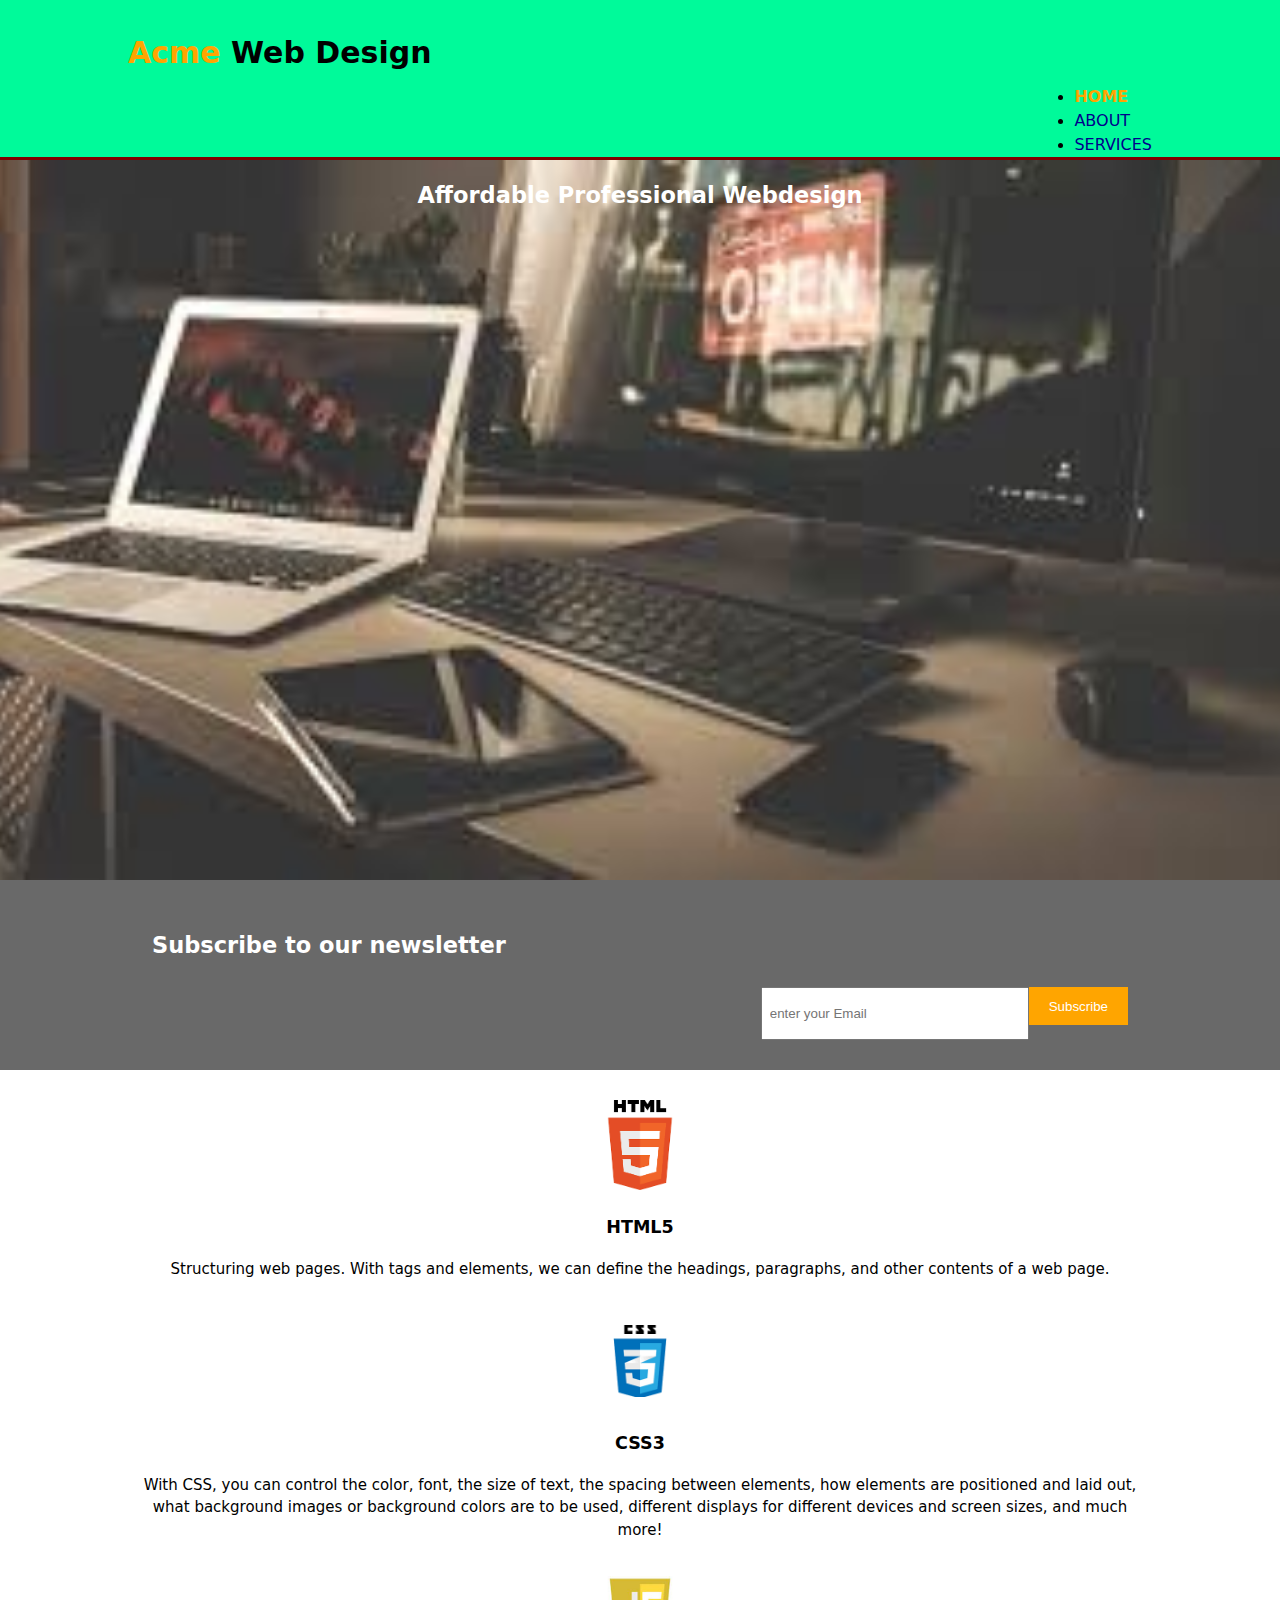
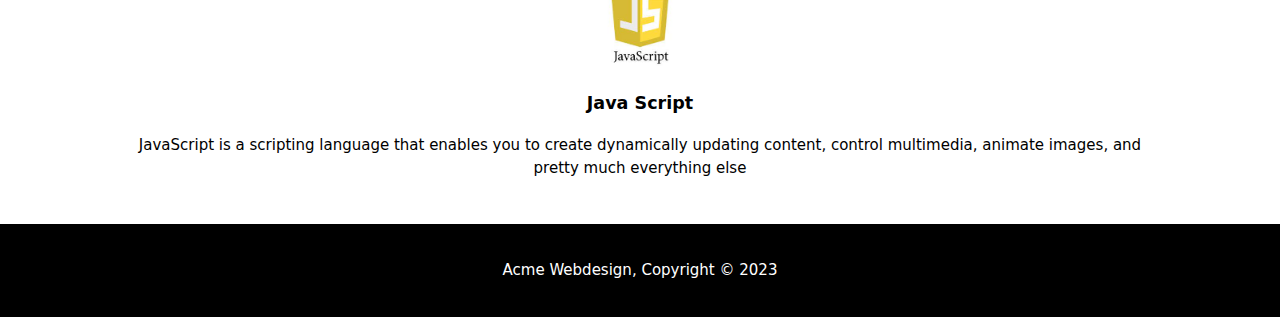
<file: index.html>
<!DOCTYPE html>
<html lang="en">
<head>
    <meta charset="UTF-8">
    <meta name="viewport" content="width=device-width">
    <title>Responsive Layout | Welcome</title>
    <link rel="stylesheet" href="./style.css">
</head>
<body>
    <header>
        <div class="container">
            <div id="branding">
                <h1><span class="highlight">Acme</span> Web Design</h1>
            </div>
            <nav>
                <ul>
                    <li class="current"><a href="index.html">Home</a></li>
                    <li><a href="about.html">About</a></li>
                    <li><a href="services.html">Services</a></li>

                </ul>
            </nav>
        </div>
    </header>
    <section id="showcase">
        <div class="container">
            <h2>Affordable Professional Webdesign</h2>
            
        </div>
    </section>
    <section id="newsletter">
        <div class="container">
            <h2>Subscribe to our newsletter</h2>
            <form>
                <input type="email" placeholder="enter your Email">
                <button type="submit" class="button_1">Subscribe</button>
            </form>
        </div>
    </section>
    <section id="boxes">
        <div class="container">
            <div class="box">
                <img src="./images/html.png">
                <h3>HTML5</h3>
                <p>Structuring web pages. With tags and elements, 
                    we can define the headings, paragraphs, and other contents of a web page.</p>
            </div>
            <div class="box">
                <img src="./images/css.png">
                <h3>CSS3</h3>
                <p>
                    With CSS, you can control the color, font, the size of text, the spacing between elements, how elements are positioned and laid out, what background images or background colors are to be used, different displays for different devices and screen sizes, and much more!</p>
            </div>
            <div class="box">
                <img src="./images/js.jpeg">
                <h3>Java Script</h3>
                <p>JavaScript is a scripting language that enables you to create dynamically updating content, control multimedia, animate images, and pretty much everything else</p>
            </div>

        </div>



    </section>
    <footer>
        <p>Acme Webdesign, Copyright &copy; 2023</p>
    </footer>
    
</body>
</html>
</file>
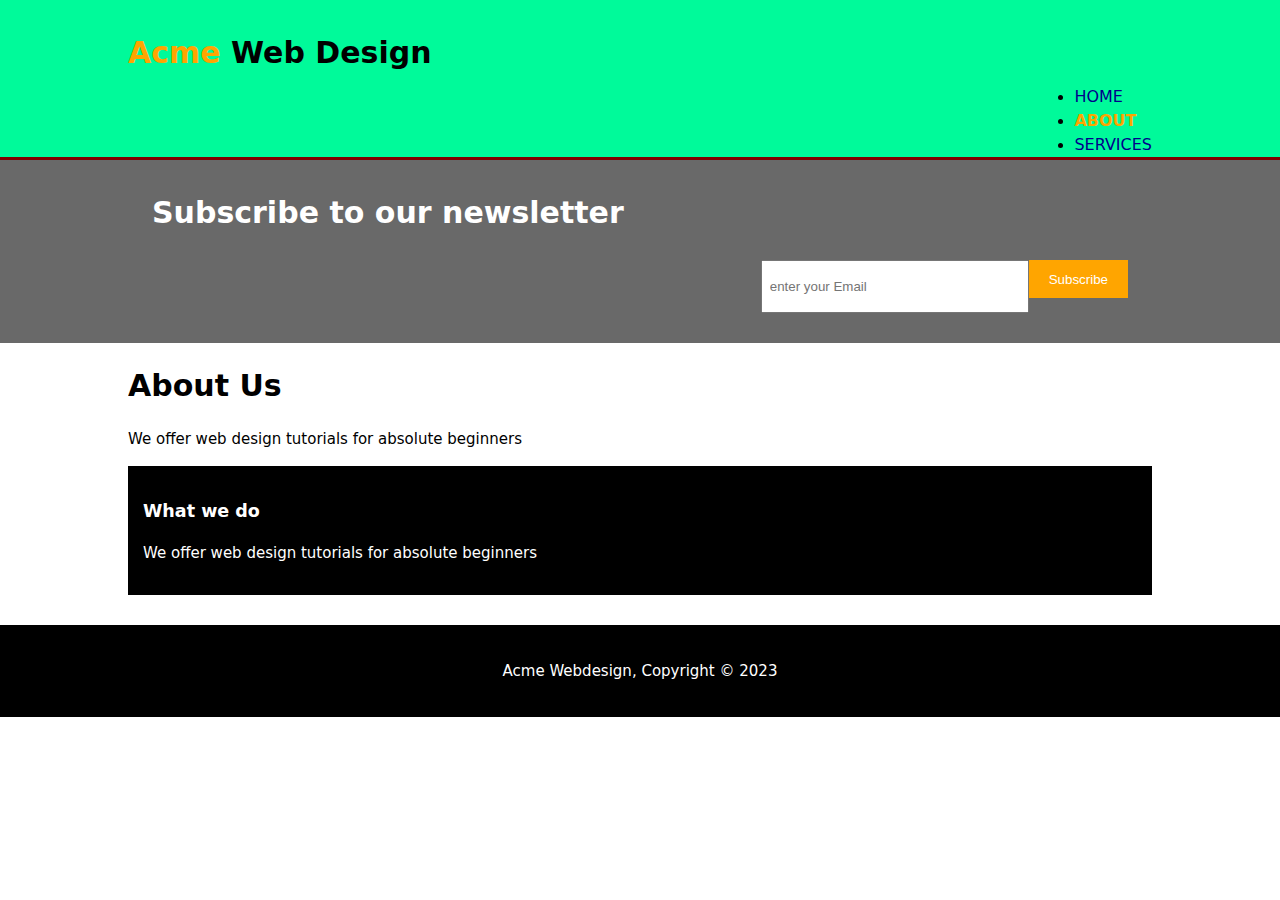
<file: about.html>
<!DOCTYPE html>
<html lang="en">
<head>
    <meta charset="UTF-8">
    <meta name="viewport" content="width=device-width">
    <title>Responsive Layout | About</title>
    <link rel="stylesheet" href="./style.css">
</head>
<body>
    <header>
        <div class="container">
            <div id="branding">
                <h1><span class="highlight">Acme</span> Web Design</h1>
            </div>
            <nav>
                <ul>
                    <li><a href="index.html">Home</a></li>
                    <li class="current"><a href="about.html">About</a></li>
                    <li><a href="services.html">Services</a></li>

                </ul>
            </nav>
        </div>
    </header>
   
    <section id="newsletter">
        <div class="container">
            <h1>Subscribe to our newsletter</h1>
            <form>
                <input type="email" placeholder="enter your Email">
                <button type="submit" class="button_1">Subscribe</button>
            </form>
        </div>
    </section>
    <section id="main">
        <div class="container">
            <article id="main-col">
                <h1 class="page-title">About Us</h1>
                <p>We offer web design tutorials for absolute beginners</p>
            </article>
            <aside id="side-bar">
                <div class="dark">
                    <h3>What we do</h3>
                    <p>We offer web design tutorials for absolute beginners</p>
                </div>

            </aside>
          

        </div>



    </section>
    <footer>
        <p>Acme Webdesign, Copyright &copy; 2023</p>
    </footer>
    
</body>
</html>
</file>
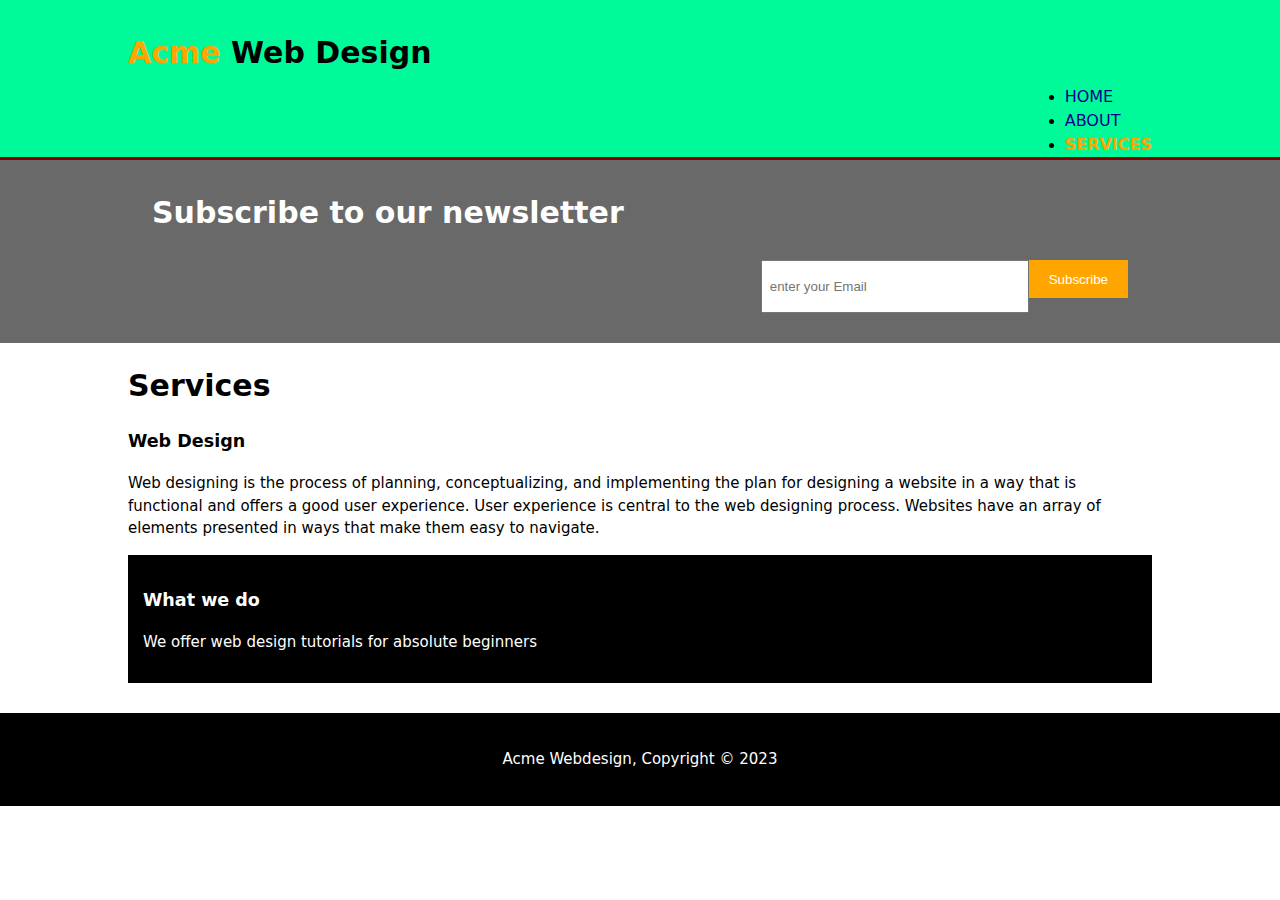
<file: services.html>
<!DOCTYPE html>
<html lang="en">
<head>
    <meta charset="UTF-8">
    <meta name="viewport" content="width=device-width">
    <title>Responsive Layout | Services</title>
    <link rel="stylesheet" href="style.css">
</head>
<body>
    <header>
        <div class="container">
            <div id="branding">
                <h1><span class="highlight">Acme</span> Web Design</h1>
            </div>
            <nav>
                <ul>
                    <li><a href="index.html">Home</a></li>
                    <li><a href="about.html">About</a></li>
                    <li class="current"><a href="services.html">Services</a></li>

                </ul>
            </nav>
        </div>
    </header>
   
    <section id="newsletter">
        <div class="container">
            <h1>Subscribe to our newsletter</h1>
            <form>
                <input type="email" placeholder="enter your Email">
                <button type="submit" class="button_1">Subscribe</button>
            </form>
        </div>
    </section>
    <section id="main">
        <div class="container">
            <article id="main-col">
                <h1 class="page-title">Services</h1>
                <ul>
                    <li>
                        <h3>Web Design</h3>
                        <p>Web designing is the process of planning, conceptualizing, and implementing the plan for designing a website in a way that is functional and offers a good user experience. User experience is central to the web designing process. 
                            Websites have an array of elements presented in ways that make them easy to navigate.</p>
                    </li>
                </ul>
            </article>
            <aside id="side-bar">
                <div class="dark">
                    <h3>What we do</h3>
                    <p>We offer web design tutorials for absolute beginners</p>
                </div>

            </aside>
          

        </div>



    </section>
    <footer>
        <p>Acme Webdesign, Copyright &copy; 2023</p>
    </footer>
    
</body>
</html>
</file>
<file: style.css>
body {
    font-family: system-ui, -apple-system, BlinkMacSystemFont, 'Segoe UI', Roboto, Oxygen, Ubuntu, Cantarell, 'Open Sans', 'Helvetica Neue', sans-serif;
    font-size: 15px;
    line-height: 1.5;
    padding: 0;
    margin: 0;
    background-color: white;
}

.container {
    width: 80%;
    margin: auto;
    overflow: hidden;
}

ul {
    margin: 0;
    padding: 0;
}

.button_1 {
    height: 38px;
    background-color: orange;
    color: white;
    padding-left: 20px;
    padding-right: 20px;
    border: 0;
}

.dark {
    padding: 15px;
    background-color: black;
    color: white;
    margin-top: 10px;
    margin-bottom: 10px;
}

header {
    background-color: mediumspringgreen;
    color: black;
    padding-top: 30px;
    min-height: 70px;
    border-bottom: 3px maroon solid;
    display: flex;
    justify-content: space-between;
    align-items: center;
    flex-wrap: wrap;
}

header a {
    color: darkblue;
    text-decoration: none;
    text-transform: uppercase;
    font-size: 16px;
}

header #branding {
    flex: 1;
}

header #branding h1 {
    margin: 0;
}

header nav {
    flex: 1;
    margin-top: 10px;
    display: flex;
    justify-content: flex-end;
}

header .highlight,
header .current a {
    color: orange;
    font-weight: bold;
}

header a:hover {
    color: blueviolet;
    font-weight: bold;
}

#showcase {
    height: 80vh;
    width: 100%;
    background: url(../images/acme.jpeg) no-repeat center / cover;
    text-align: center;
    color: white;
}

#showcase h1 {
    margin-top: 100px;
    font-size: 55px;
    margin-bottom: 10px;
}

#showcase p {
    font-size: 20px;
}

#newsletter {
    padding: 30px;
    color: white;
    background-color: dimgray;
    display: flex;
    justify-content: space-between;
    align-items: center;
    flex-wrap: wrap;
}

#newsletter h1 {
    margin: 0;
}

#newsletter form {
    margin-top: 25px;
    display: flex;
    justify-content: flex-end;
    flex: 1;
}

#newsletter input[type="email"] {
    padding: 7px;
    height: 35px;
    width: 250px;
}

#boxes {
    margin-top: 20px;
    display: flex;
    flex-wrap: wrap;
    justify-content: space-between;
}

#boxes .box {
    flex-basis: 30%;
    padding: 10px;
    text-align: center;
}

#boxes .box img {
    width: 90px;
}

aside#side-bar {
    flex-basis: 30%;
    margin-top: 10px;
}

article#main-col {
    flex-basis: 65%;
}

footer {
    padding: 20px;
    margin-top: 20px;
    color: white;
    background-color: black;
    text-align: center;
}

@media (max-width: 768px) {
    header nav {
        flex-basis: 100%;
        justify-content: center;
    }
}
</file>
